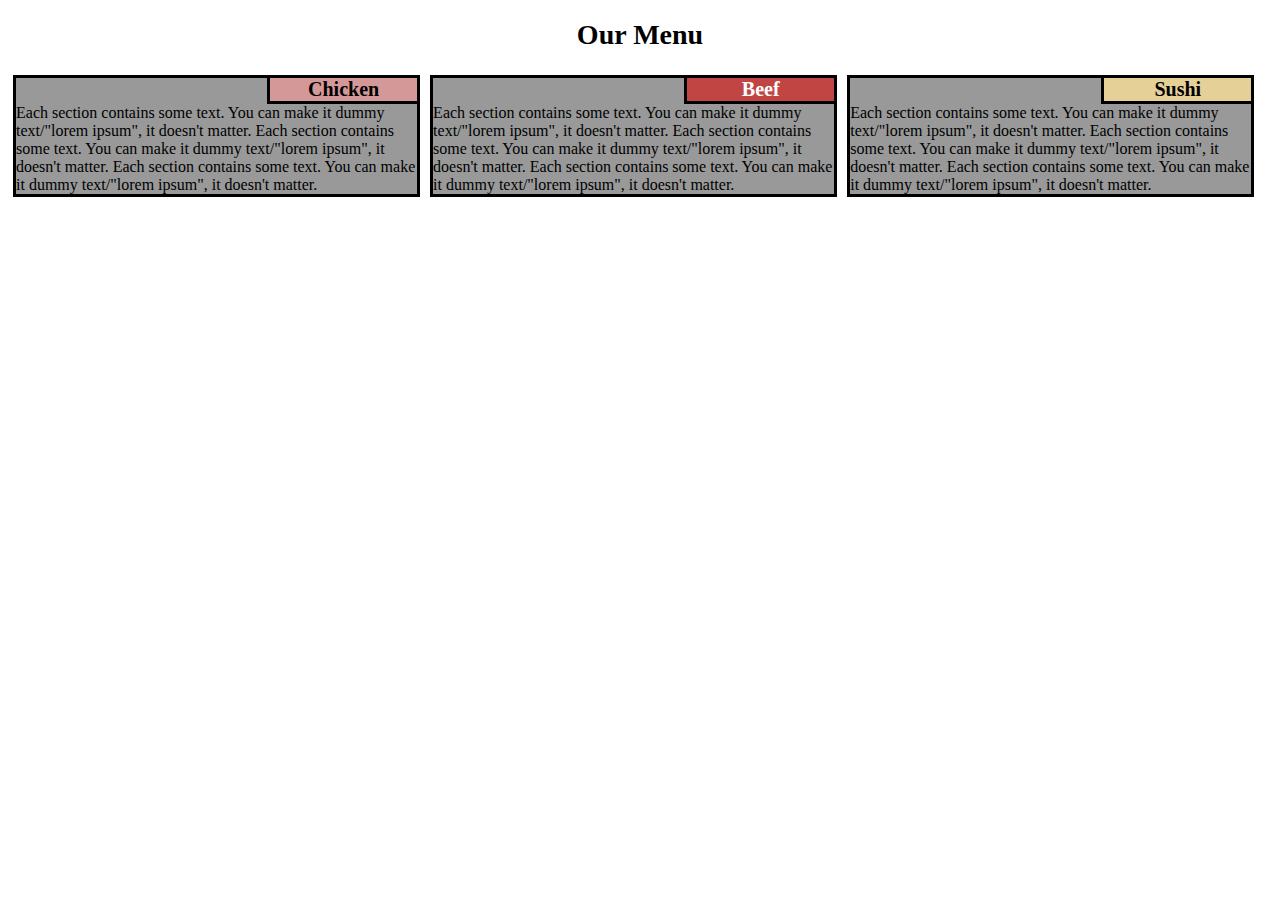
<file: weak2/index.html>
<!DOCTYPE html>
<html>

<head>
    <meta charset="utf-8">
    <link rel="stylesheet" type="text/css" href="css/style.css" />
    <title>Our Menu</title>
</head>

<body>
    <h1>Our Menu</h1>
    <div class="container">
        <div class="col-lg-4 col-md-6 col-lt-12">
            <div class="section">
                <p class="section_title" id="chicken">Chicken</p>
                Each section contains some text. You can make it dummy text/"lorem ipsum", it doesn't matter.
                Each section contains some text. You can make it dummy text/"lorem ipsum", it doesn't matter.
                Each section contains some text. You can make it dummy text/"lorem ipsum", it doesn't matter.
            </div>
        </div>
        <div class="col-lg-4 col-md-6 col-lt-12">
            <div class="section">
                <p class="section_title" id="beef">Beef</p>
                Each section contains some text. You can make it dummy text/"lorem ipsum", it doesn't matter.
                Each section contains some text. You can make it dummy text/"lorem ipsum", it doesn't matter.
                Each section contains some text. You can make it dummy text/"lorem ipsum", it doesn't matter.
            </div>
        </div>

        <div class="col-lg-4 col-md-12 col-lt-12">
            <div class="section">
                <p class="section_title" id="sushi">Sushi</p>
                Each section contains some text. You can make it dummy text/"lorem ipsum", it doesn't matter.
                Each section contains some text. You can make it dummy text/"lorem ipsum", it doesn't matter.
                Each section contains some text. You can make it dummy text/"lorem ipsum", it doesn't matter.
            </div>
        </div>
    </div>
</body>

</html>
</file>
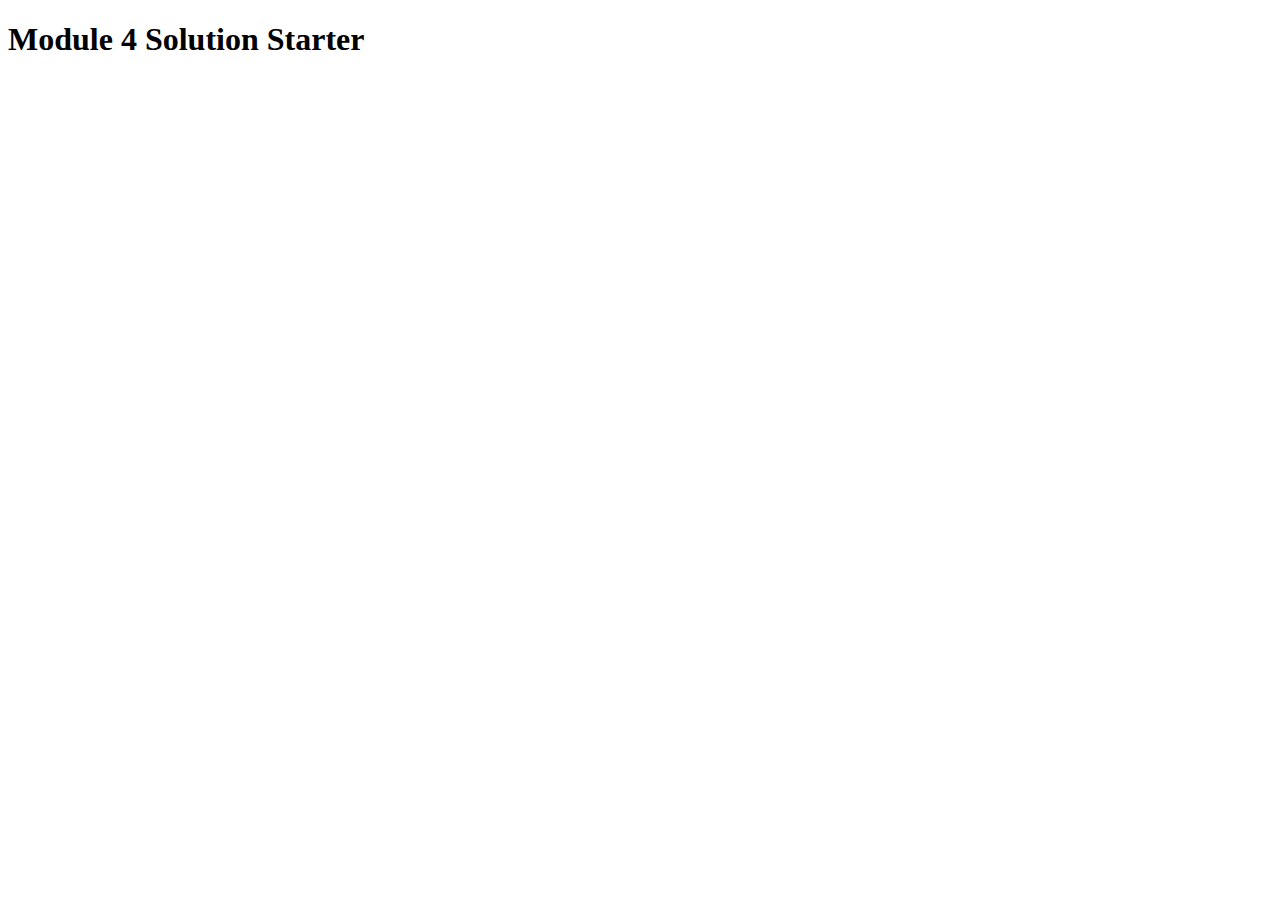
<file: weak4/index.html>
<!DOCTYPE html>
<html>
<head>
  <meta charset="utf-8">
  <title>Module 4 Solution Starter</title>
  <script>
    var names = []; // DO NOT REMOVE
  </script>
  <script src="SpeakHello.js"></script>
  <script src="SpeakGoodBye.js"></script>
  <script src="script.js"></script>
</head>
<body>
  <h1>Module 4 Solution Starter</h1>
</body>
</html>
</file>
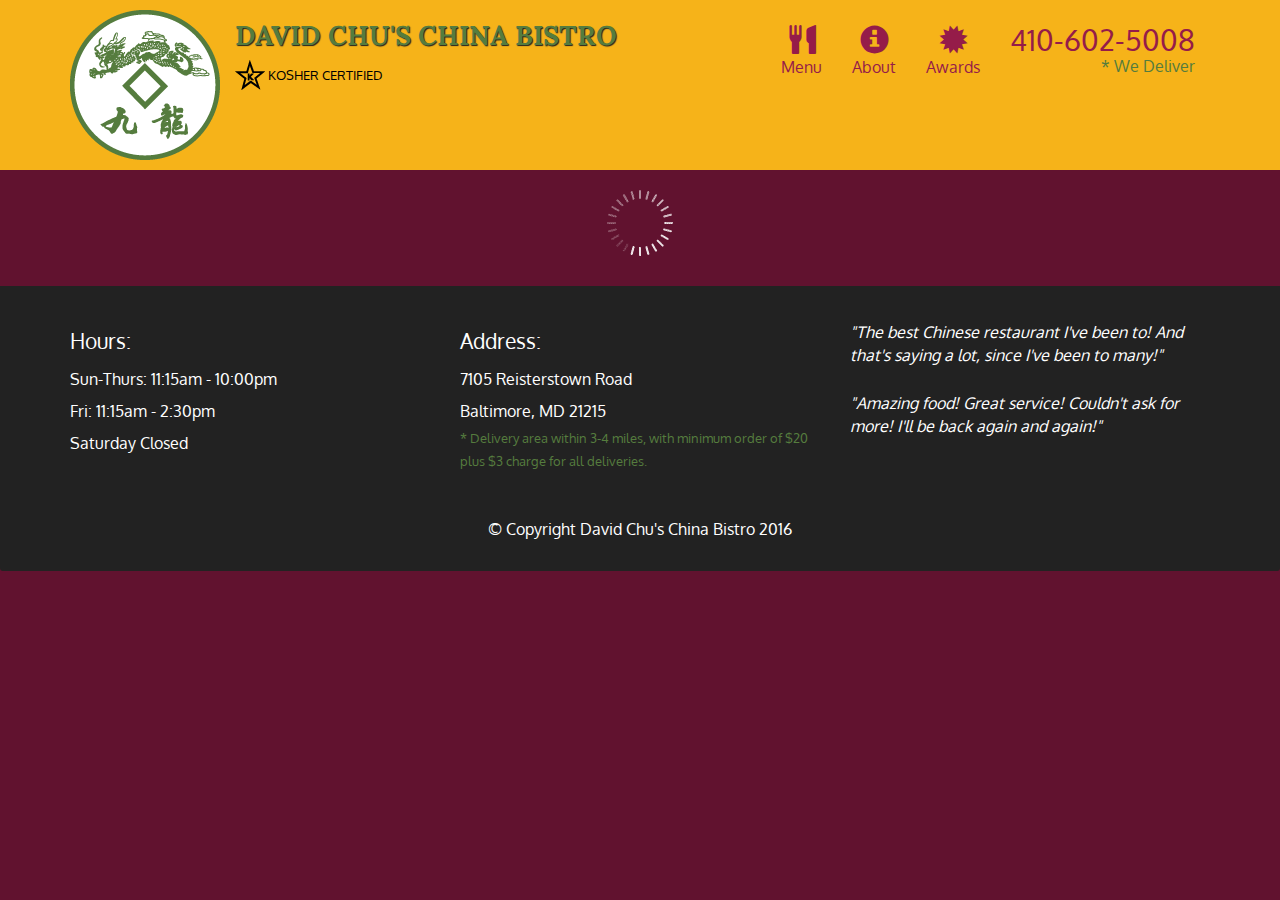
<file: weak5/index.html>
<!doctype html>
<html lang="en">
  <head>
    <meta charset="utf-8">
    <meta http-equiv="X-UA-Compatible" content="IE=edge">
    <meta name="viewport" content="width=device-width, initial-scale=1">
    <title>David Chu's China Bistro</title>
    <link rel="stylesheet" href="css/bootstrap.min.css">
    <link rel="stylesheet" href="css/styles.css">
    <link href='https://fonts.googleapis.com/css?family=Oxygen:400,300,700' rel='stylesheet' type='text/css'>
    <link href='https://fonts.googleapis.com/css?family=Lora' rel='stylesheet' type='text/css'>
  </head>
<body>
  <header>
    <nav id="header-nav" class="navbar navbar-default">
      <div class="container">
        <div class="navbar-header">
          <a href="index.html" class="pull-left visible-md visible-lg">
            <div id="logo-img" alt="Logo image"></div>
          </a>

          <div class="navbar-brand">
            <a href="index.html"><h1>David Chu's China Bistro</h1></a>
            <p>
              <img src="images/star-k-logo.png" alt="Kosher certification">
              <span>Kosher Certified</span>
            </p>
          </div>

          <button id="navbarToggle" type="button" class="navbar-toggle collapsed" data-toggle="collapse" data-target="#collapsable-nav" aria-expanded="false">
            <span class="sr-only">Toggle navigation</span>
            <span class="icon-bar"></span>
            <span class="icon-bar"></span>
            <span class="icon-bar"></span>
          </button>
        </div>
        
        <div id="collapsable-nav" class="collapse navbar-collapse">
           <ul id="nav-list" class="nav navbar-nav navbar-right">
            <li id="navHomeButton" class="visible-xs active">
              <a href="index.html">
                <span class="glyphicon glyphicon-home"></span> Home</a>
            </li>
            <li id="navMenuButton">
              <a href="#" onclick="$dc.loadMenuCategories();">
                <span class="glyphicon glyphicon-cutlery"></span><br class="hidden-xs"> Menu</a>
            </li>
            <li>
              <a href="#">
                <span class="glyphicon glyphicon-info-sign"></span><br class="hidden-xs"> About</a>
            </li>
            <li>
              <a href="#">
                <span class="glyphicon glyphicon-certificate"></span><br class="hidden-xs"> Awards</a>
            </li>
            <li id="phone" class="hidden-xs">
              <a href="tel:410-602-5008">
                <span>410-602-5008</span></a><div>* We Deliver</div>
            </li>
          </ul><!-- #nav-list -->
        </div><!-- .collapse .navbar-collapse -->
      </div><!-- .container -->
    </nav><!-- #header-nav -->
  </header>

  <div id="call-btn" class="visible-xs">
    <a class="btn" href="tel:410-602-5008">
    <span class="glyphicon glyphicon-earphone"></span>
    410-602-5008
    </a>
  </div>
  <div id="xs-deliver" class="text-center visible-xs">* We Deliver</div>

  <div id="main-content" class="container"></div>

  <footer class="panel-footer">
    <div class="container">
      <div class="row">
        <section id="hours" class="col-sm-4">
          <span>Hours:</span><br>
          Sun-Thurs: 11:15am - 10:00pm<br>
          Fri: 11:15am - 2:30pm<br>
          Saturday Closed
          <hr class="visible-xs">
        </section>
        <section id="address" class="col-sm-4">
          <span>Address:</span><br>
          7105 Reisterstown Road<br>
          Baltimore, MD 21215
          <p>* Delivery area within 3-4 miles, with minimum order of $20 plus $3 charge for all deliveries.</p>
          <hr class="visible-xs">
        </section>
        <section id="testimonials" class="col-sm-4">
          <p>"The best Chinese restaurant I've been to! And that's saying a lot, since I've been to many!"</p>
          <p>"Amazing food! Great service! Couldn't ask for more! I'll be back again and again!"</p>
        </section>
      </div>
      <div class="text-center">&copy; Copyright David Chu's China Bistro 2016</div>
    </div>
  </footer>

  <!-- jQuery (Bootstrap JS plugins depend on it) -->
  <script src="js/jquery-2.1.4.min.js"></script>
  <script src="js/bootstrap.min.js"></script>
  <script src="js/ajax-utils.js"></script>
  <script src="js/script.js"></script>
</body>
</html>
</file>
<file: weak2/css/style.css>
* {
    box-sizing: border-box;
}

h1 {
    text-align:center;
    font-size: 1.75em;
}

.container {
    width: 100%;
}

.section {
    border: 3px solid black;
    background-color: #999999;
}

.section_title {
    width: 150px;
    text-align: center;
    border-left: 3px solid black;
    border-bottom: 3px solid black;
    font-weight: bold;
    font-size: 1.25em;
    margin: 0px;
    margin-left: auto;          /*align right*/
}

#chicken {
    background-color: #d59898;
}

#beef {
    background-color: #c14543;
    color: white;
}

#sushi {
    background-color: #e5d098;
}

@media (min-width: 992px) {
    .col-lg-4 {
        float: left;           /*is a must*/
        width: 33%;
        padding: 5px;
    }
}

@media (min-width: 768px) and (max-width: 991px) {
    .col-md-6, .col-md-12 {
        float: left;
        padding: 5px;
    }

    .col-md-6 {
        width: 50%;
    }
    .col-md-12 {
        width: 100%;
    }
}

@media (max-width: 769px) {
    .col-lt-12 {
        padding: 5px;
    }
}
</file>
<file: weak5/css/styles.css>
body {
  font-size: 16px;
  color: #fff;
  background-color: #61122f;
  font-family: 'Oxygen', sans-serif;
}

/** HEADER **/
#header-nav {
  background-color: #f6b319;
  border-radius: 0;
  border: 0;
}

#logo-img {
  background: url('../images/restaurant-logo_large.png') no-repeat;
  width: 150px;
  height: 150px;
  margin: 10px 15px 10px 0;
}

.navbar-brand {
  padding-top: 25px;
}
.navbar-brand h1 { /* Restaurant name */
  font-family: 'Lora', serif;
  color: #557c3e;
  font-size: 1.5em;
  text-transform: uppercase;
  font-weight: bold;
  text-shadow: 1px 1px 1px #222;
  margin-top: 0;
  margin-bottom: 0;
  line-height: .75;
}
.navbar-brand a:hover, .navbar-brand a:focus {
  text-decoration: none;
}
.navbar-brand p { /* Kosher cert */
  color: #000;
  text-transform: uppercase;
  font-size: .7em;
  margin-top: 15px;
}
.navbar-brand p span { /* Star-K */
  vertical-align: middle;
}

#nav-list {
  margin-top: 10px;
}
#nav-list a {
  color: #951C49;
  text-align: center;
}
#nav-list a:hover {
  background: #E7E7E7;
}
#nav-list a span {
  font-size: 1.8em;
}

#phone {
  margin-top: 5px;
}
#phone a { /* Phone number */
  text-align: right;
  padding-bottom: 0;
}
#phone div { /* We Deliver */
  color: #557c3e;
  text-align: right;
  padding-right: 15px;
}

.navbar-header button.navbar-toggle, .navbar-header .icon-bar {
  border: 1px solid #61122f;
}
.navbar-header button.navbar-toggle {
  clear: both;
  margin-top: -30px;
}
/* END HEADER */

/* FOOTER */
.panel-footer {
  margin-top: 30px;
  padding-top: 35px;
  padding-bottom: 30px;
  background-color: #222;
  border-top: 0;
}
.panel-footer div.row {
  margin-bottom: 35px;
}
#hours, #address {
  line-height: 2;
}
#hours > span, #address > span {
  font-size: 1.3em;
}
#address p {
  color: #557c3e;
  font-size: .8em;
  line-height: 1.8;
}
#testimonials {
  font-style: italic;
}
#testimonials p:nth-child(2) {
  margin-top: 25px;
}
/* END FOOTER */



/* HOME PAGE */
.container .jumbotron {
  box-shadow: 0 0 50px #3F0C1F;
  border: 2px solid #3F0C1F;
}

#menu-tile, #specials-tile, #map-tile {
  height: 250px;
  width: 100%;
  margin-bottom: 15px;
  position: relative;
  border: 2px solid #3F0C1F;
  overflow: hidden;
}
#menu-tile:hover, #specials-tile:hover, #map-tile:hover {
  box-shadow: 0 1px 5px 1px #cccccc;
}
#menu-tile {
  background: url('../images/menu-tile.jpg') no-repeat;
  background-position: center;
}
#specials-tile {
  background: url('../images/specials-tile.jpg') no-repeat;
  background-position: center;
}
#menu-tile span, #specials-tile span, #map-tile span {
  position: absolute;
  bottom: 0;
  right: 0;
  width: 100%;
  text-align: center;
  font-size: 1.6em;
  text-transform: uppercase;
  background-color: #000;
  color: #fff;
  opacity: .8;
}
/* END HOME PAGE */

/* MENU CATEGORIES PAGE */
.category-tile { 
  position: relative;
  border: 2px solid #3F0C1F;
  overflow: hidden;
  width: 200px;
  height: 200px;
  margin: 0 auto 15px;
}
.category-tile span {
  position: absolute;
  bottom: 0;
  right: 0;
  width: 100%;
  text-align: center;
  font-size: 1.2em;
  text-transform: uppercase;
  background-color: #000;
  color: #fff;
  opacity: .8;
}
.category-tile:hover {
  box-shadow: 0 1px 5px 1px #cccccc;
}

#menu-categories-title + div {
  margin-bottom: 50px;
}
/* END MENU CATEGORIES PAGE */

/* SINGLE CATEGORY PAGE */
.menu-item-tile {
  margin-bottom: 25px;
}
.menu-item-tile hr {
  width: 80%;
}
.menu-item-tile .menu-item-price {
  font-size: 1.1em;
  text-align: right;
  margin-top: -15px;
  margin-right: -15px;
}
.menu-item-tile .menu-item-price span {
  font-size: .6em;
}
.menu-item-photo {
  position: relative;
  border: 2px solid #3F0C1F; 
  overflow: hidden;
  padding: 0;
  margin-right: -15px;
  margin-left: auto;
  margin-bottom: 20px;
  max-width: 250px;
}
.menu-item-photo div {
  position: absolute;
  bottom: 0;
  right: 0;
  width: 80px;
  background-color: #557c3e;
  text-align: center;
}
.menu-item-description {
  padding-right: 30px;
}
h3.menu-item-title {
  margin: 0 0 10px;
}
.menu-item-details {
  font-size: .9em;
  font-style: italic;
}
/* END SINGLE CATEGORY PAGE */


/********** Large devices only **********/
@media (min-width: 1200px) {
  .container .jumbotron {
    background: url('../images/jumbotron_1200.jpg') no-repeat;
    height: 675px;
  }
}

/********** Medium devices only **********/
@media (min-width: 992px) and (max-width: 1199px) {
  /* Header */
  #logo-img {
    background: url('../images/restaurant-logo_medium.png') no-repeat;
    width: 100px;
    height: 100px;
    margin: 5px 5px 5px 0;
  }
  /* End Header */

  /* Home Page */
  .container .jumbotron {
    background: url('../images/jumbotron_992.jpg') no-repeat;
    height: 558px;
  }
  /* End Home Page */
}

/********** Small devices only **********/
@media (min-width: 768px) and (max-width: 991px) {
  /* Home Page */
  .container .jumbotron {
    background: url('../images/jumbotron_768.jpg') no-repeat;
    height: 432px;
  }
  /* End Home Page */
}

/********** Extra small devices only **********/
@media (max-width: 767px) {
  /* Header */
  .navbar-brand {
    padding-top: 10px;
    height: 80px;
  }
  .navbar-brand h1 { /* Restaurant name */
    padding-top: 10px;
    font-size: 5vw; /* 1vw = 1% of viewport width */
  }
  .navbar-brand p { /* Kosher cert */
    font-size: .6em;
    margin-top: 12px;
  }
  .navbar-brand p img { /* Star-K */
    height: 20px;
  }

  #collapsable-nav a { /* Collapsed nav menu text */
    font-size: 1.2em;
  }
  #collapsable-nav a span { /* Collapsed nav menu glyph */
    font-size: 1em;
    margin-right: 5px;
  }

  #call-btn > a {
    font-size: 1.5em;
    display: block;
    margin: 0 20px;
    padding: 10px;
    border: 2px solid #fff;
    background-color: #f6b319;
    color: #951c49;
  }
  #xs-deliver {
    margin-top: 5px;
    font-size: .7em;
    letter-spacing: .1em;
    text-transform: uppercase;
  }
  /* End Header */

  /* Footer */
  .panel-footer section {
    margin-bottom: 30px;
    text-align: center;
  }
  .panel-footer section:nth-child(3) {
    margin-bottom: 0; /* margin already exists on the whole row */
  }
  .panel-footer section hr {
    width: 50%;
  }
  /* End Footer */

  /* Home Page */
  .container .jumbotron {
    margin-top: 30px;
    padding: 0;
  }
  #menu-tile, #specials-tile {
    width: 360px;
    margin: 0 auto 15px;
  }

  .menu-item-photo {
    margin-right: auto;
  }
  .menu-item-tile .menu-item-price {
    text-align: center;
  }
  .menu-item-description {
    text-align: center;;
  }
}


/********** Super extra small devices Only :-) (e.g., iPhone 4) **********/
@media (max-width: 479px) {
  /* Header */
  .navbar-brand h1 { /* Restaurant name */
    padding-top: 5px;
    font-size: 6vw;
  }
  /* End Header */
  
  /* Home page */
  #menu-tile, #specials-tile {
    width: 280px;
    margin: 0 auto 15px;
  }

  .col-xxs-12 {
    position: relative;
    min-height: 1px;
    padding-right: 15px;
    padding-left: 15px;
    float: left;
    width: 100%;
  }
}
</file>
